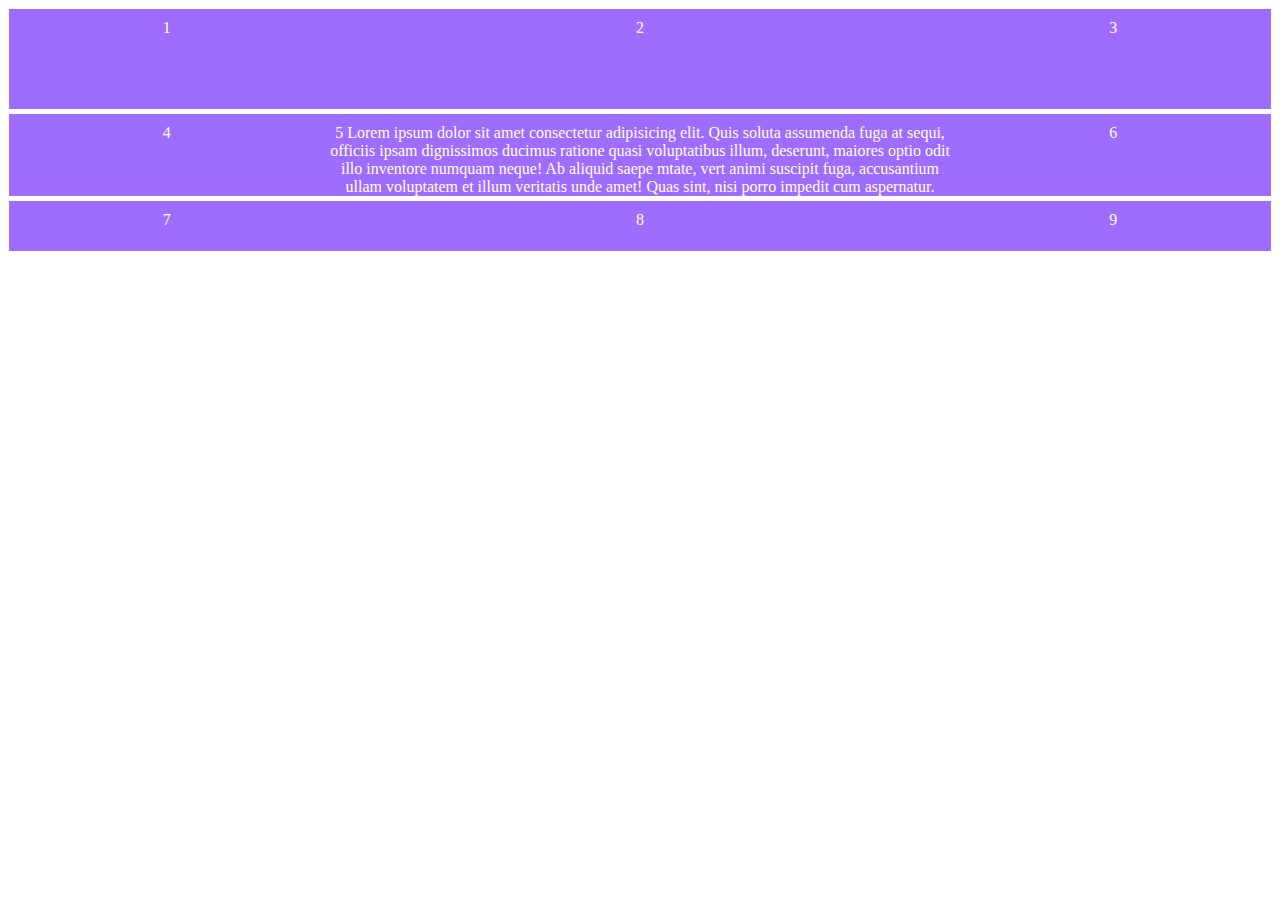
<file: index.html>
<!DOCTYPE html>
<html lang="en">
<head>
    <meta charset="UTF-8">
    <meta name="viewport" content="width=device-width, initial-scale=1.0">
    <title>Document</title>
    <link rel="stylesheet" href="grid5.css">
</head>
<body>
    <div class="container">
        <div class="so1">1</div>
        <div class="so1">2</div>
        <div class="so1">3</div>
        <div class="so1">4</div>
        <div class="so1">5 Lorem ipsum dolor sit amet consectetur adipisicing elit. Quis soluta assumenda fuga at sequi, officiis ipsam dignissimos ducimus ratione quasi voluptatibus illum, deserunt, maiores optio odit illo inventore numquam neque!
        Ab aliquid saepe mtate, vert animi suscipit fuga, accusantium ullam voluptatem et illum veritatis unde amet! Quas sint, nisi porro impedit cum aspernatur.</div>
        <div class="so1">6</div>
        <div class="so1">7</div>
        <div class="so1">8</div>
        <div class="so1">9</div>
    </div>
    
</body>
</html>
</file>
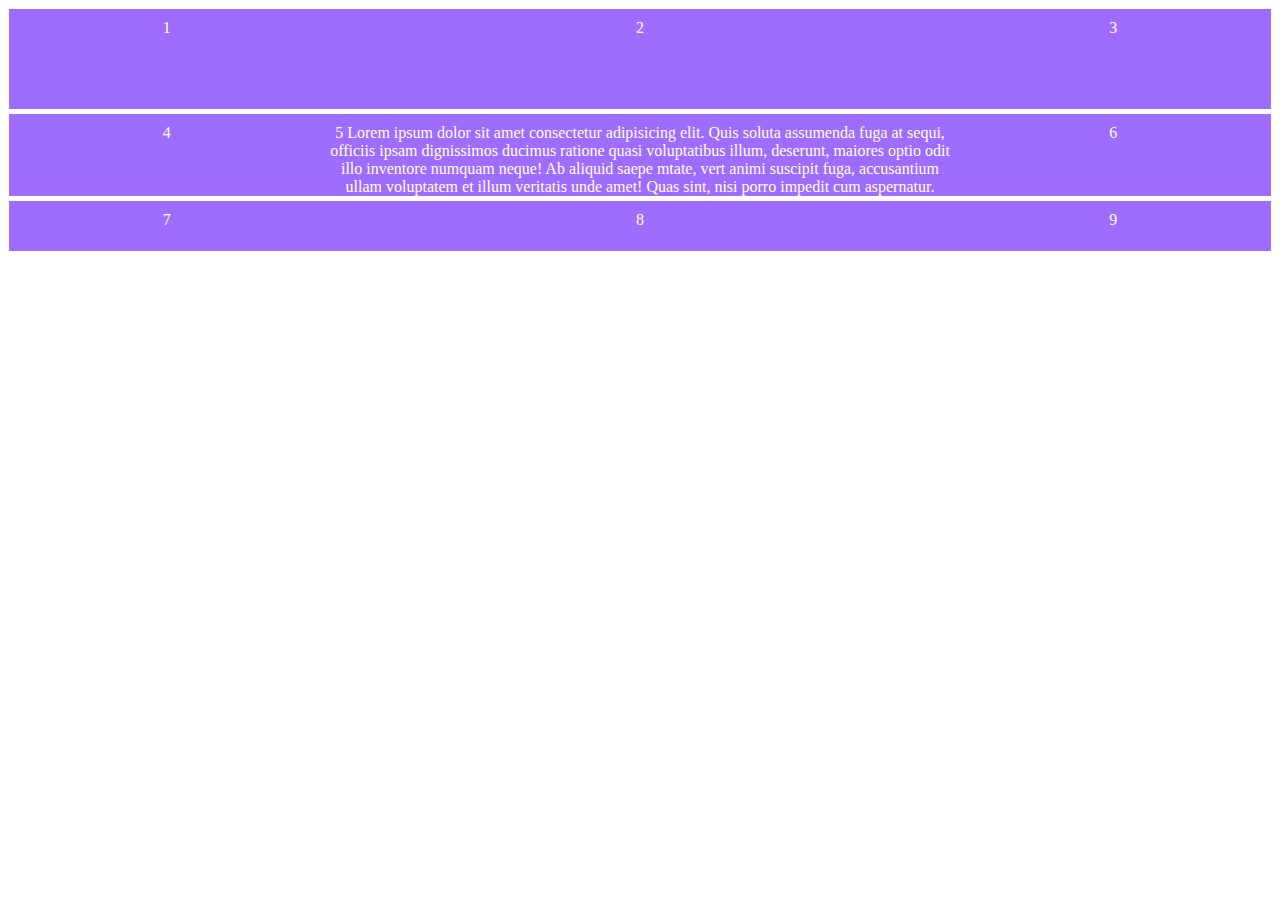
<file: grid5.html>
<!DOCTYPE html>
<html lang="en">
<head>
    <meta charset="UTF-8">
    <meta name="viewport" content="width=device-width, initial-scale=1.0">
    <title>Document</title>
    <link rel="stylesheet" href="grid5.css">
</head>
<body>
    <div class="container">
        <div class="so1">1</div>
        <div class="so1">2</div>
        <div class="so1">3</div>
        <div class="so1">4</div>
        <div class="so1">5 Lorem ipsum dolor sit amet consectetur adipisicing elit. Quis soluta assumenda fuga at sequi, officiis ipsam dignissimos ducimus ratione quasi voluptatibus illum, deserunt, maiores optio odit illo inventore numquam neque!
        Ab aliquid saepe mtate, vert animi suscipit fuga, accusantium ullam voluptatem et illum veritatis unde amet! Quas sint, nisi porro impedit cum aspernatur.</div>
        <div class="so1">6</div>
        <div class="so1">7</div>
        <div class="so1">8</div>
        <div class="so1">9</div>
    </div>
    
</body>
</html>
</file>
<file: grid5.css>
.container{
    display: grid;
    grid-template-columns: 1fr 2fr 1fr;
    grid-template-rows: 100px auto 50px;
    text-align: center;
    padding-top: 25px;
    color: white;
    row-gap: 5px;
    padding: 1px;
    text-align: center;
    
   
    
}
.so1{
    background-color: #9e6dff;
    row-gap: 10px;
    column-gap: 20px;
    padding-top:10px ;
    
}
</file>
